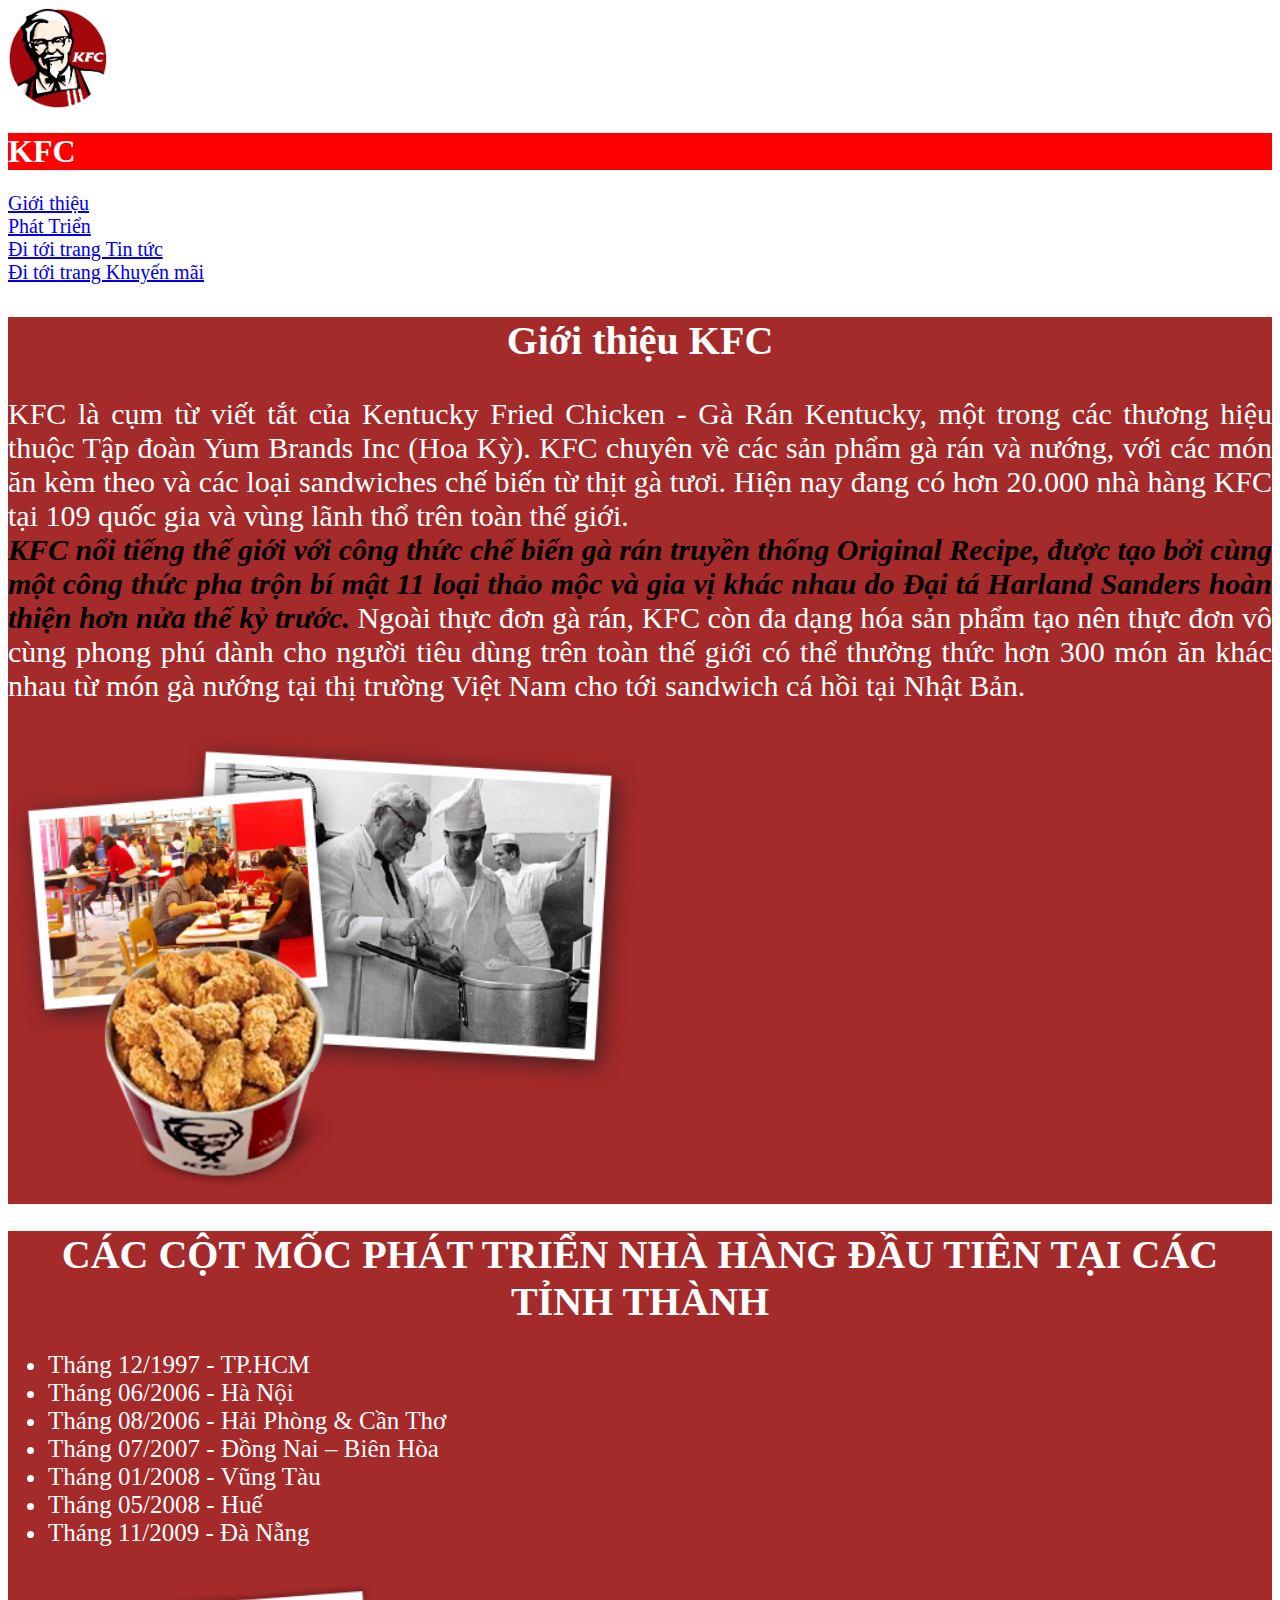
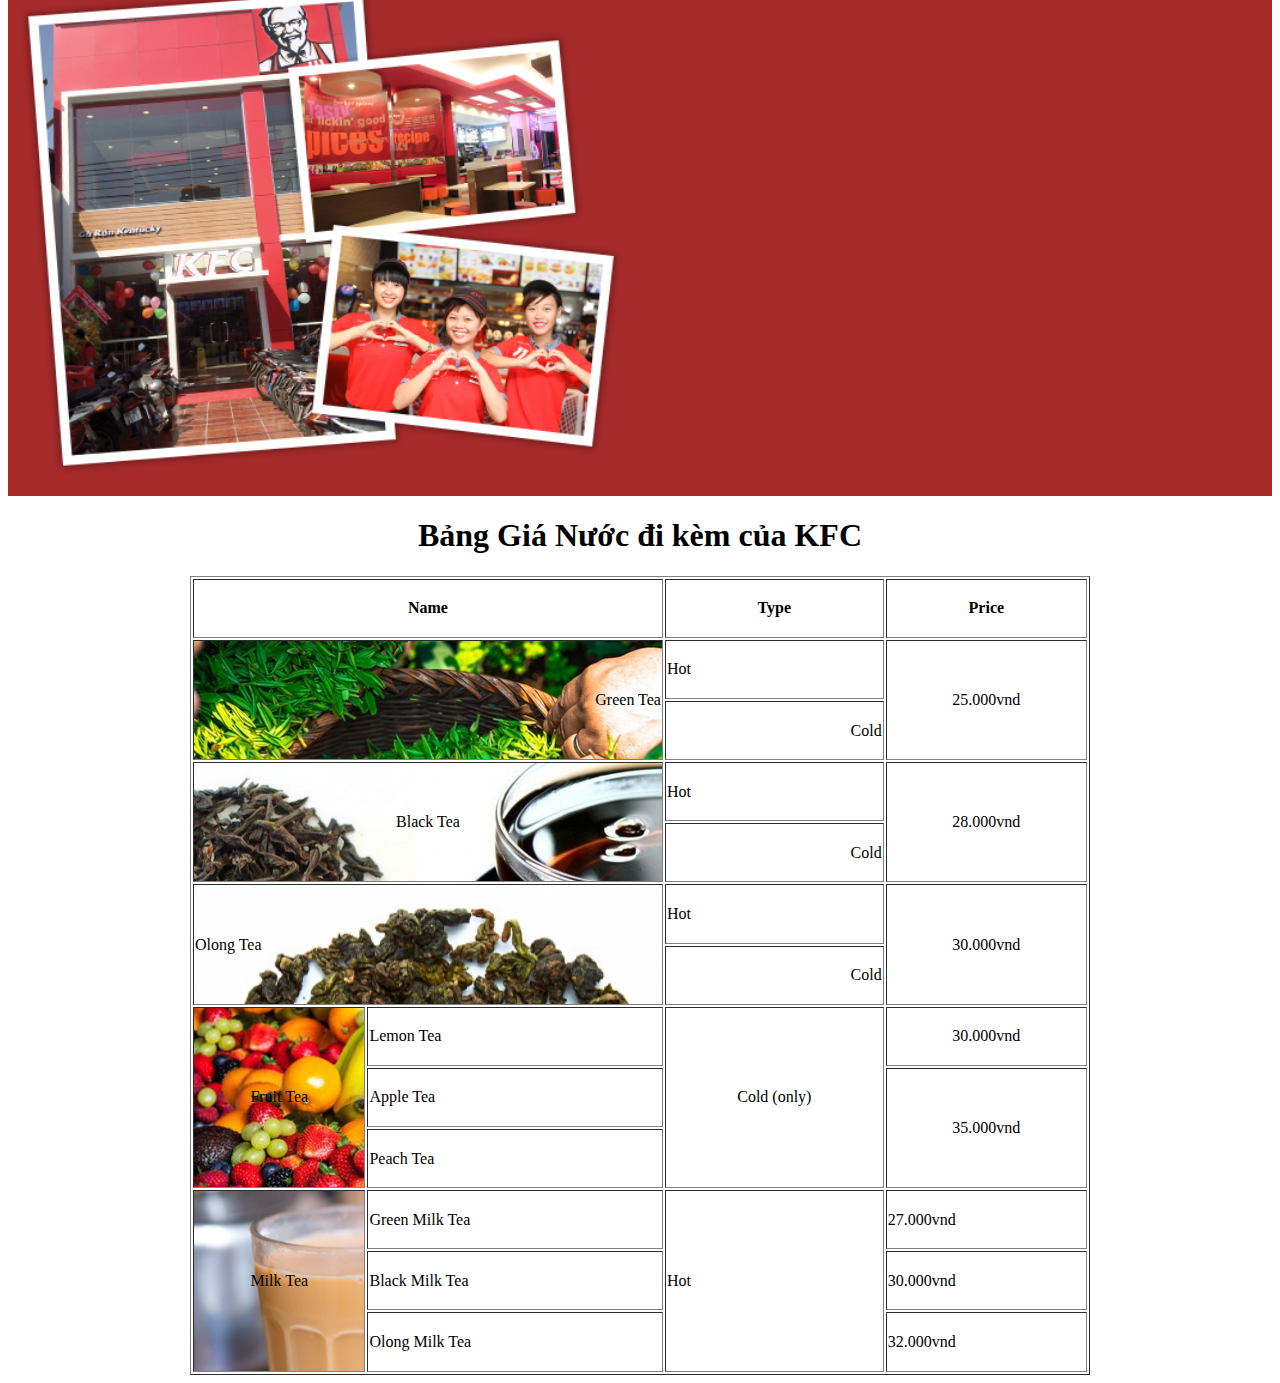
<file: index.html>
<!DOCTYPE html>
<html lang="en">

<head>
    <meta charset="UTF-8">
    <meta http-equiv="X-UA-Compatible" content="IE=edge">
    <meta name="viewport" content="width=device-width, initial-scale=1.0">
    <link rel="stylesheet" href="./css/style.css">
    <title>KFC</title>
</head>

<body>
    <div>
        <img style="width: 99px;height: 100px;" src="./img/logo.png" alt="Logo KFC">
        <h1 style="background-color: red;color: white;text-align: left;">KFC</h1>
    </div>
    <div style="font-size: 20px;">
        <a href="#gioithieukfc">Giới thiệu</a> <br>
        <a href="#phattrien">Phát Triển</a> <br>
        <a href="./gioithieu.html">Đi tới trang Tin tức</a> <br>
        <a href="https://kfcvietnam.com.vn/vi/khuyen-mai.html">Đi tới trang Khuyến mãi</a>
    </div>
    <div id="gioithieukfc" style="background-color:#A52A2A; color: white;">
        <h2 style="text-align: center; font-size: 40px;">Giới thiệu KFC</h2>
        <p style="font-size: 30px; text-align: justify;">
            KFC là cụm từ viết tắt của Kentucky Fried Chicken - Gà Rán Kentucky, một trong các thương hiệu thuộc Tập đoàn Yum Brands Inc (Hoa Kỳ). KFC chuyên về các sản phẩm gà rán và nướng, với các món ăn kèm theo và các loại sandwiches chế biến từ thịt gà tươi.
            Hiện nay đang có hơn 20.000 nhà hàng KFC tại 109 quốc gia và vùng lãnh thổ trên toàn thế giới.<br>
            <b style="color: black;"><i>KFC nổi tiếng thế giới với công thức chế biến gà rán truyền thống Original Recipe, được tạo bởi cùng một công thức pha trộn bí mật 11 loại thảo mộc và gia vị khác nhau do Đại tá Harland Sanders hoàn thiện hơn nửa thế kỷ trước.</i></b>            Ngoài thực đơn gà rán, KFC còn đa dạng hóa sản phẩm tạo nên thực đơn vô cùng phong phú dành cho người tiêu dùng trên toàn thế giới có thể thưởng thức hơn 300 món ăn khác nhau từ món gà nướng tại thị trường Việt Nam cho tới sandwich cá hồi
            tại Nhật Bản.
        </p>
        <img width="50%" src="./img/about-pic-1.png" alt="Gà rán KFC">
    </div>
    <div id="phattrien" style="background-color: #A52A2A; color: white;">
        <h1 style="text-align:center;font-size: 40px;">CÁC CỘT MỐC PHÁT TRIỂN NHÀ HÀNG ĐẦU TIÊN TẠI CÁC TỈNH THÀNH</h1>
        <ul style="font-size: 25px;">
            <li>Tháng 12/1997 - TP.HCM</li>
            <li>Tháng 06/2006 - Hà Nội</li>
            <li>Tháng 08/2006 - Hải Phòng & Cần Thơ</li>
            <li>Tháng 07/2007 - Đồng Nai – Biên Hòa</li>
            <li>Tháng 01/2008 - Vũng Tàu</li>
            <li>Tháng 05/2008 - Huế</li>
            <li>Tháng 11/2009 - Đà Nẵng</li>
        </ul>
        <img width="50%" src="./img/about-pic-3.png" alt="">
    </div>
    <div>
        <h1 style="text-align: center;">Bảng Giá Nước đi kèm của KFC</h1>
        <table align="center" border="1px" style="height: 799px; width: 900px">
            <tr>
                <th colspan="2">Name</th>
                <th>Type</th>
                <th>Price</th>
            </tr>
            <tr>
                <td class="right" rowspan="2" colspan="2" style="background-image: url(./img/greentea.jpg);">Green Tea</td>
                <td>Hot</td>
                <td class="center" rowspan="2">25.000vnd</td>
            </tr>
            <tr>
                <td class="right">Cold</td>
            </tr>
            <tr>
                <td class="center" rowspan="2" colspan="2" style="background-image: url(./img/blacktea.jpg);">Black Tea</td>
                <td class="left">Hot</td>
                <td class="center" rowspan="2">28.000vnd</td>
            </tr>
            <tr>
                <td class="right">Cold</td>
            </tr>
            <tr>
                <td class="left" rowspan="2" colspan="2" style="background-image: url(./img/olongtea.jpg);">Olong Tea</td>
                <td class="left">Hot</td>
                <td class="center" rowspan="2">30.000vnd</td>
            </tr>
            <tr>
                <td class="right">Cold</td>
            </tr>
            <tr>
                <td class="center" rowspan="3" style="background-image: url(./img/fruit.jpg);">Fruit Tea</td>
                <td class="left">Lemon Tea</td>
                <td class="center" rowspan="3">Cold (only)</td>
                <td class="center">30.000vnd</td>
            </tr>
            <tr>
                <td class="left">Apple Tea</td>
                <td class="center" rowspan="2">35.000vnd</td>
            </tr>
            <tr>
                <td class="left">Peach Tea</td>
            </tr>
            <tr>
                <td class="center" rowspan="3" style="background-image: url(./img/milktea.png);">Milk Tea</td>
                <td class="left">Green Milk Tea</td>
                <td rowspan="3">Hot</td>
                <td class="left">27.000vnd</td>
            </tr>
            <tr>
                <td class="left">Black Milk Tea</td>
                <td class="left">30.000vnd</td>
            </tr>
            <tr>
                <td class="left">Olong Milk Tea</td>
                <td class="left">32.000vnd</td>
            </tr>
        </table>
    </div>
</body>

</html>
</file>
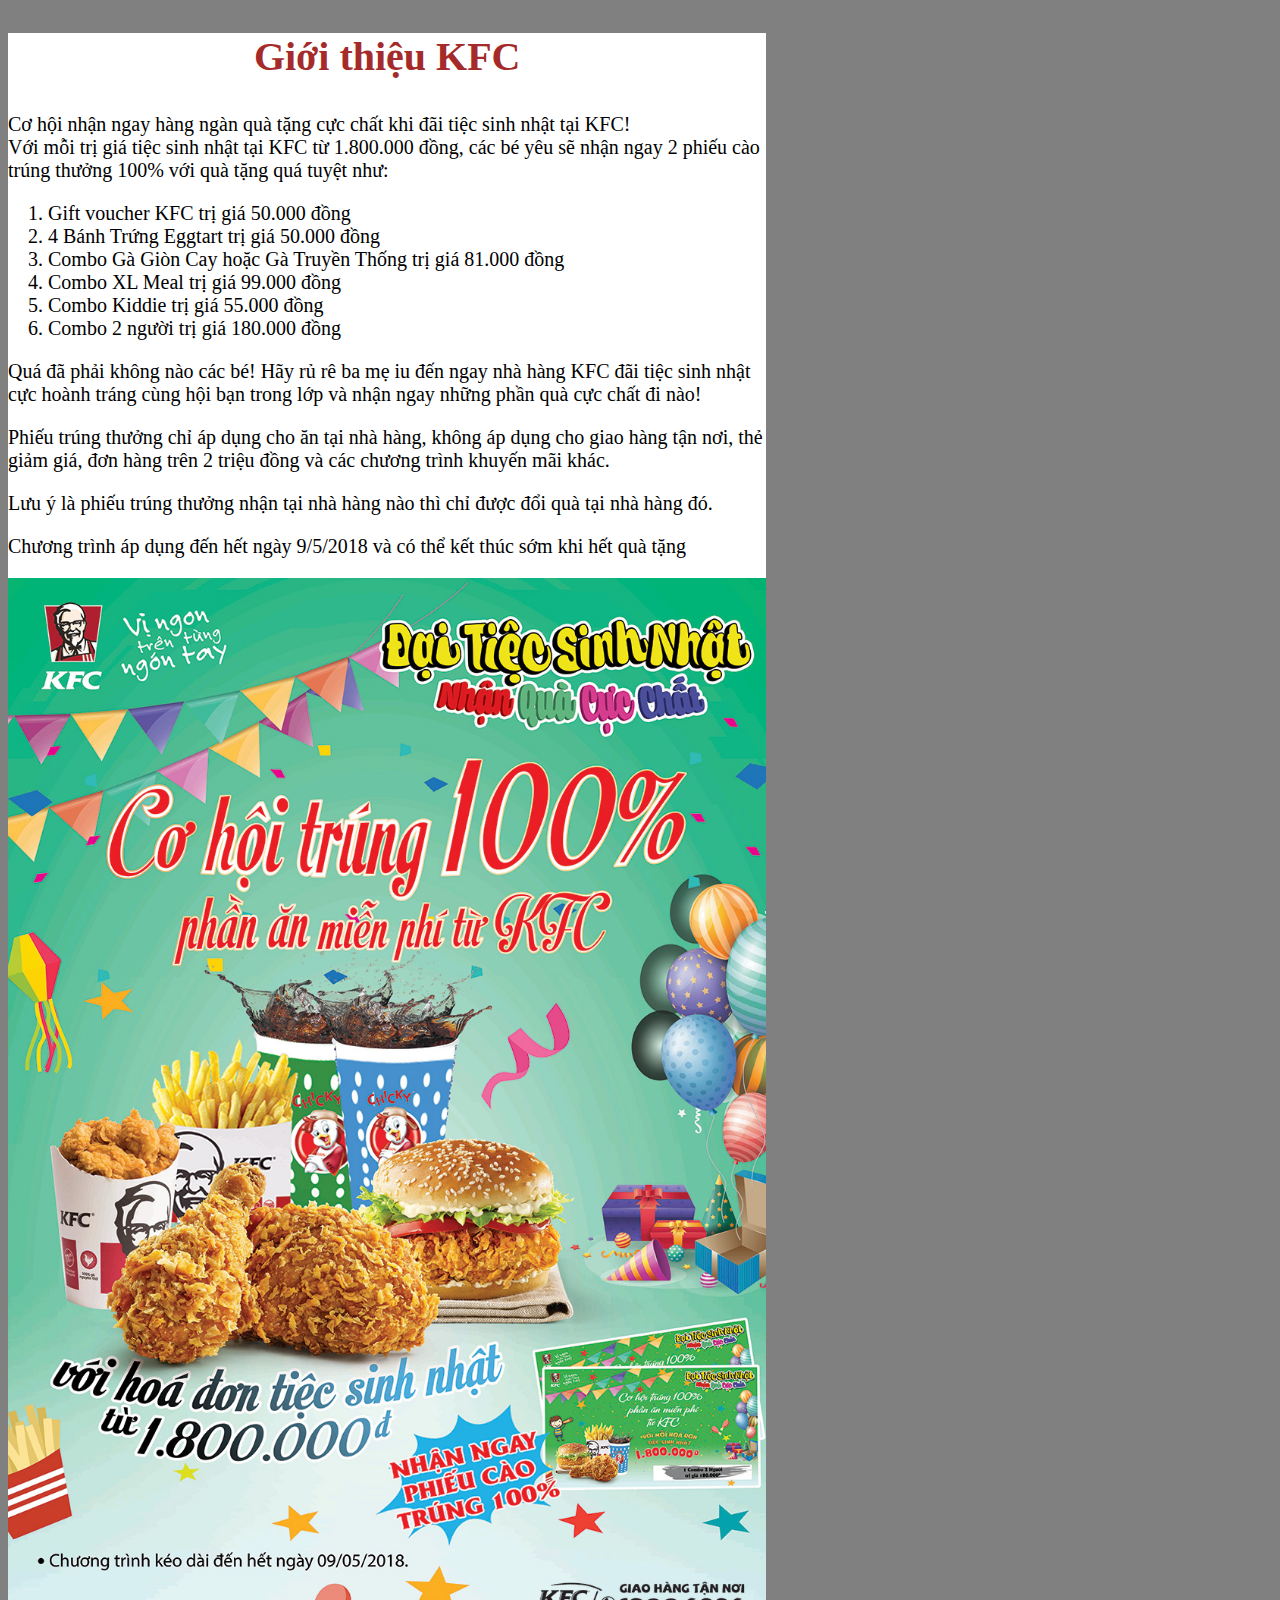
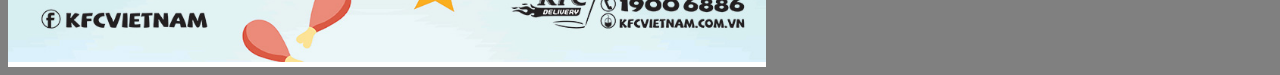
<file: gioithieu.html>
<!DOCTYPE html>
<html lang="en">

<head>
    <meta charset="UTF-8">
    <meta http-equiv="X-UA-Compatible" content="IE=edge">
    <meta name="viewport" content="width=device-width, initial-scale=1.0">
    <title>Document</title>
</head>

<body style="background-color: grey;">
    <div style="width: 60%; background-color: white; font-size: 20px;">
        <h2 style="color: #A52A2A; font-size: 40px;text-align: center;">Giới thiệu KFC</h2>
        <p>
            Cơ hội nhận ngay hàng ngàn quà tặng cực chất khi đãi tiệc sinh nhật tại KFC! <br> Với mỗi trị giá tiệc sinh nhật tại KFC từ 1.800.000 đồng, các bé yêu sẽ nhận ngay 2 phiếu cào trúng thưởng 100% với quà tặng quá tuyệt như:
        </p>
        <ol>
            <li>Gift voucher KFC trị giá 50.000 đồng</li>
            <li>4 Bánh Trứng Eggtart trị giá 50.000 đồng</li>
            <li>Combo Gà Giòn Cay hoặc Gà Truyền Thống trị giá 81.000 đồng</li>
            <li>Combo XL Meal trị giá 99.000 đồng</li>
            <li>Combo Kiddie trị giá 55.000 đồng</li>
            <li>Combo 2 người trị giá 180.000 đồng</li>
        </ol>
        <p>
            Quá đã phải không nào các bé! Hãy rủ rê ba mẹ iu đến ngay nhà hàng KFC đãi tiệc sinh nhật cực hoành tráng cùng hội bạn trong lớp và nhận ngay những phần quà cực chất đi nào!
        </p>
        <p>
            Phiếu trúng thưởng chỉ áp dụng cho ăn tại nhà hàng, không áp dụng cho giao hàng tận nơi, thẻ giảm giá, đơn hàng trên 2 triệu đồng và các chương trình khuyến mãi khác.
        </p>
        <p>
            Lưu ý là phiếu trúng thưởng nhận tại nhà hàng nào thì chỉ được đổi quà tại nhà hàng đó.
        </p>
        <p>
            Chương trình áp dụng đến hết ngày 9/5/2018 và có thể kết thúc sớm khi hết quà tặng
        </p>
        <img style="width: 100%;" src="./img/poster.jpg" alt="poster">
    </div>

</body>

</html>
</file>
<file: css/style.css>
.left {
    text-align: left;
}

.right {
    text-align: right;
}

.center {
    text-align: center;
}
</file>
